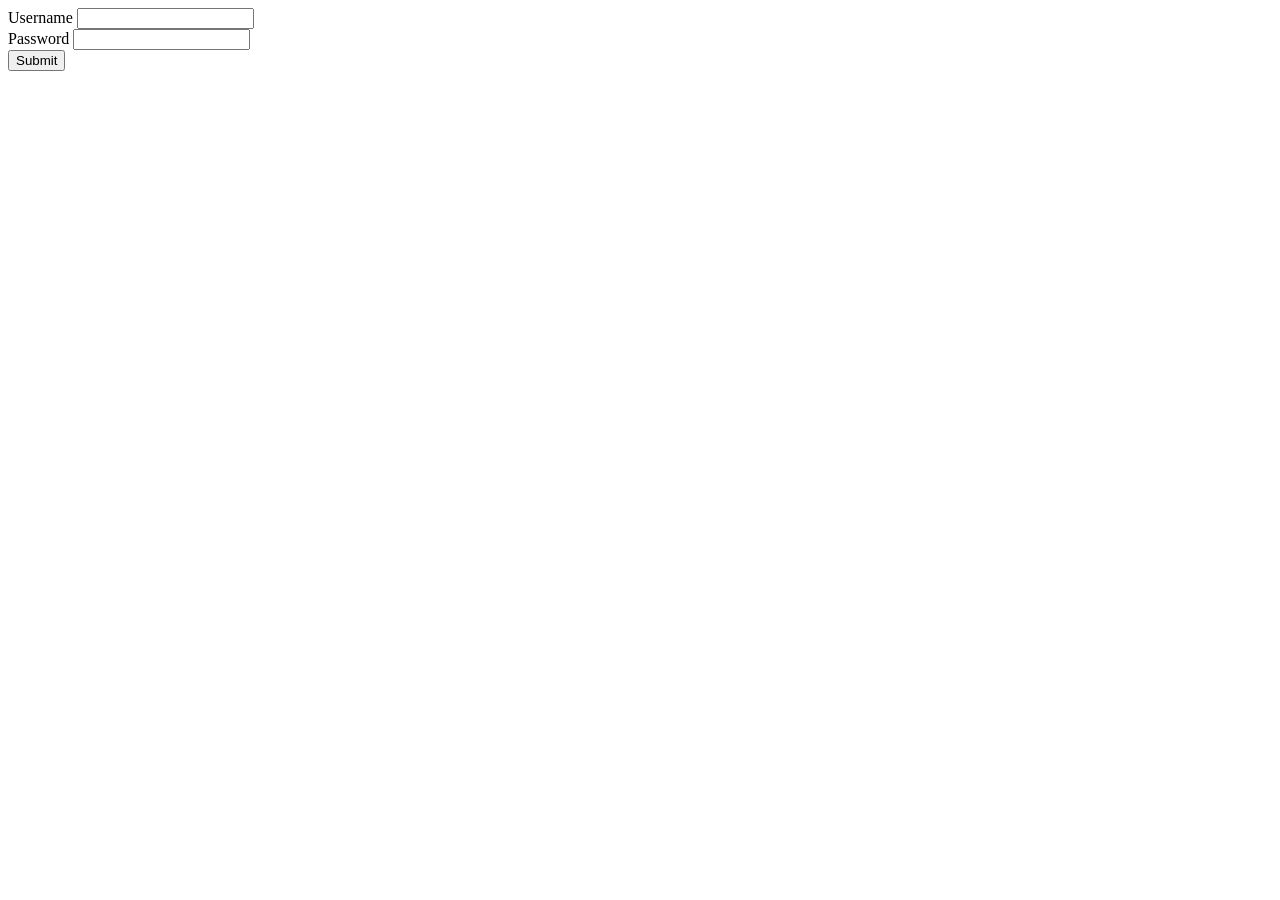
<file: web/pages/login.html>
<!DOCTYPE html>
<html lang="en">
    <!-- Header bar that contains the settings -->
    <div class="login-panel">
        <div class="text-field-container">
            <label for="in_username">Username</label>
            <input class="text-field" type="text" id="in_username" required> </input>
        </div>

        <div class="text-field-container">
            <label for="in_password">Password</label>
            <input class="text-field" type="text" id="in_password" required> </input>
        </div>

        <button class="login-submit-button" id="submit-login-button"> Submit </button>
    </div>
</html>
</file>
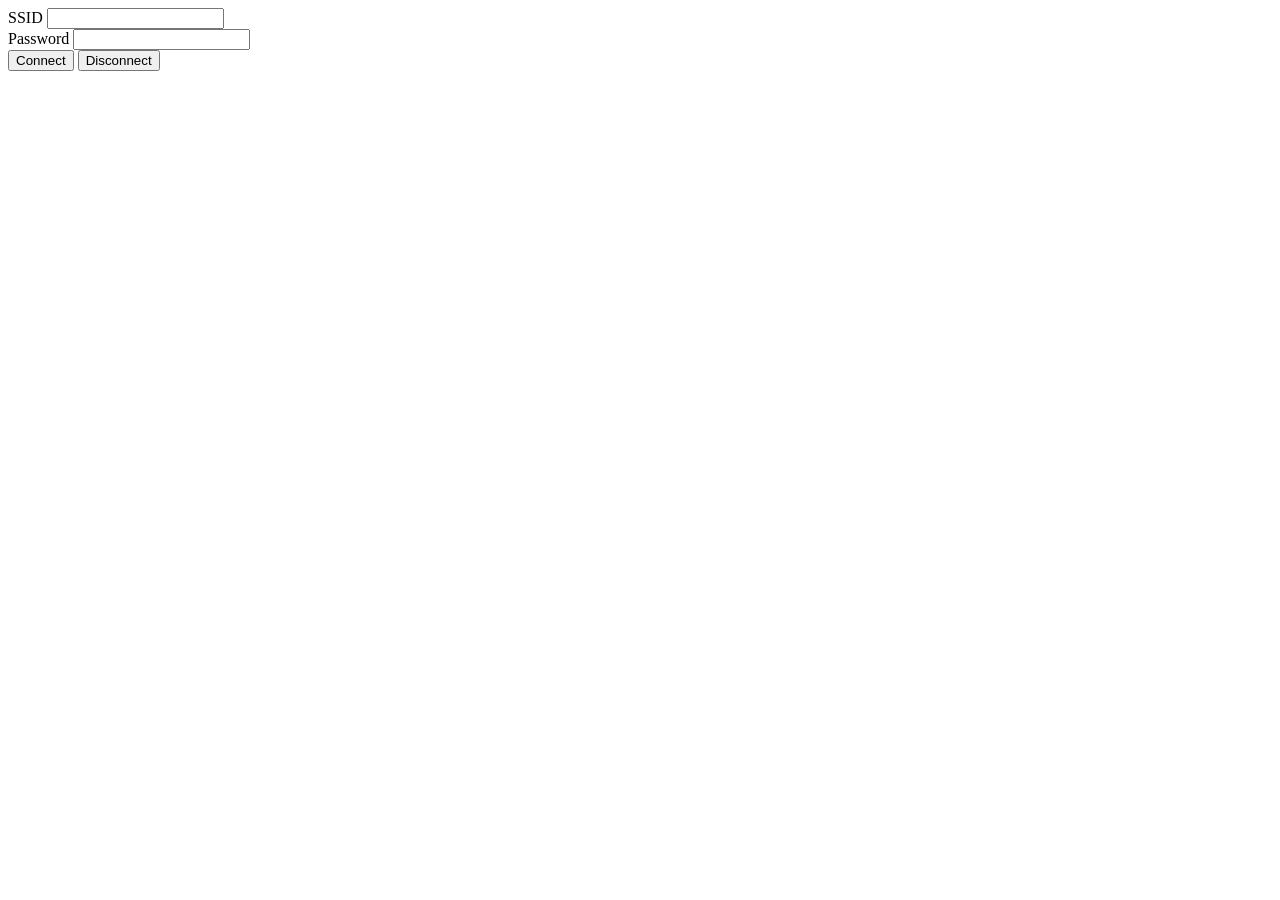
<file: web/pages/wifi.html>
<!DOCTYPE html>
<html lang="en">
    <div class="login-panel">
        <div class="text-field-container">
            <label for="wifi_ssid">SSID</label>
            <input class="text-field" type="text" id="wifi_ssid" required> </input>
        </div>

        <div class="text-field-container">
            <label for="wifi_password">Password</label>
            <input class="text-field" type="text" id="wifi_password" required> </input>
        </div>

        <button class="login-submit-button" id="connect-wifi-button"> Connect </button>
        <button class="login-submit-button wifi-disconnect-button" id="disconnect-wifi-button"> Disconnect </button>
    </div>
</html>
</file>
